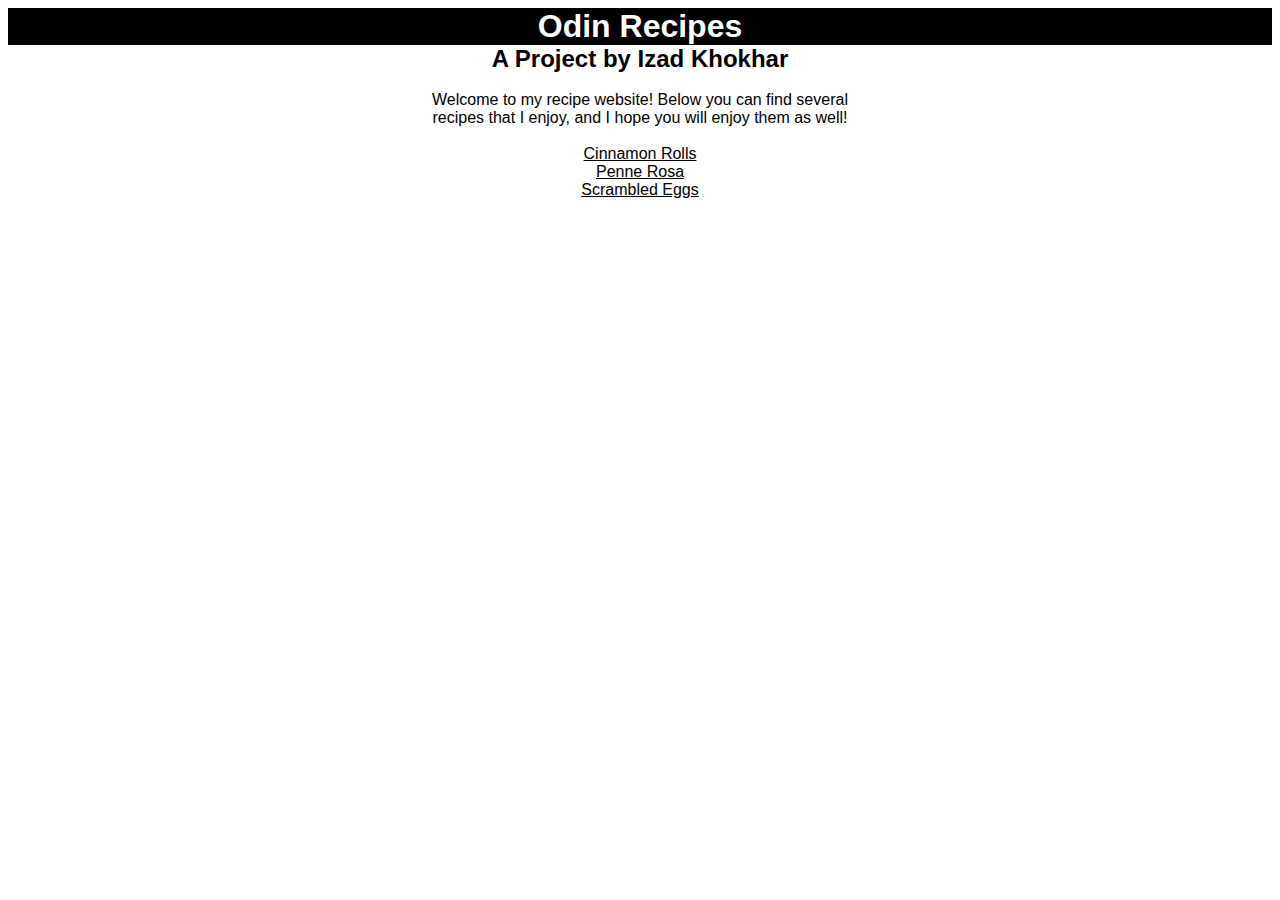
<file: index.html>
<!DOCTYPE html>
<html lang="en">
<head>
    <meta charset="UTF-8">
    <meta name="viewport" content="width=device-width, initial-scale=1.0">
    <link rel="stylesheet" href="styles.css">
    <title>My Recipe Website!</title>
</head>

<body>
    <h1 id="page-title" class="center">Odin Recipes</h1>   
    <h2 class="center">A Project by Izad Khokhar</h2>
    <br>
    <p class="center">Welcome to my recipe website! Below you can find several</p>
    <p class ="center">recipes that I enjoy, and I hope you will enjoy them as well!</p>
    <br>
    <div class="center">
        <a href="recipes/cinnamon-rolls.html">Cinnamon Rolls</a>
        <br>
        <a href="recipes/penne-rosa.html">Penne Rosa</a> 
        <br>
        <a href="recipes/scrambled-eggs.html">Scrambled Eggs</a>  
    </div>
</body>
</html>
</file>
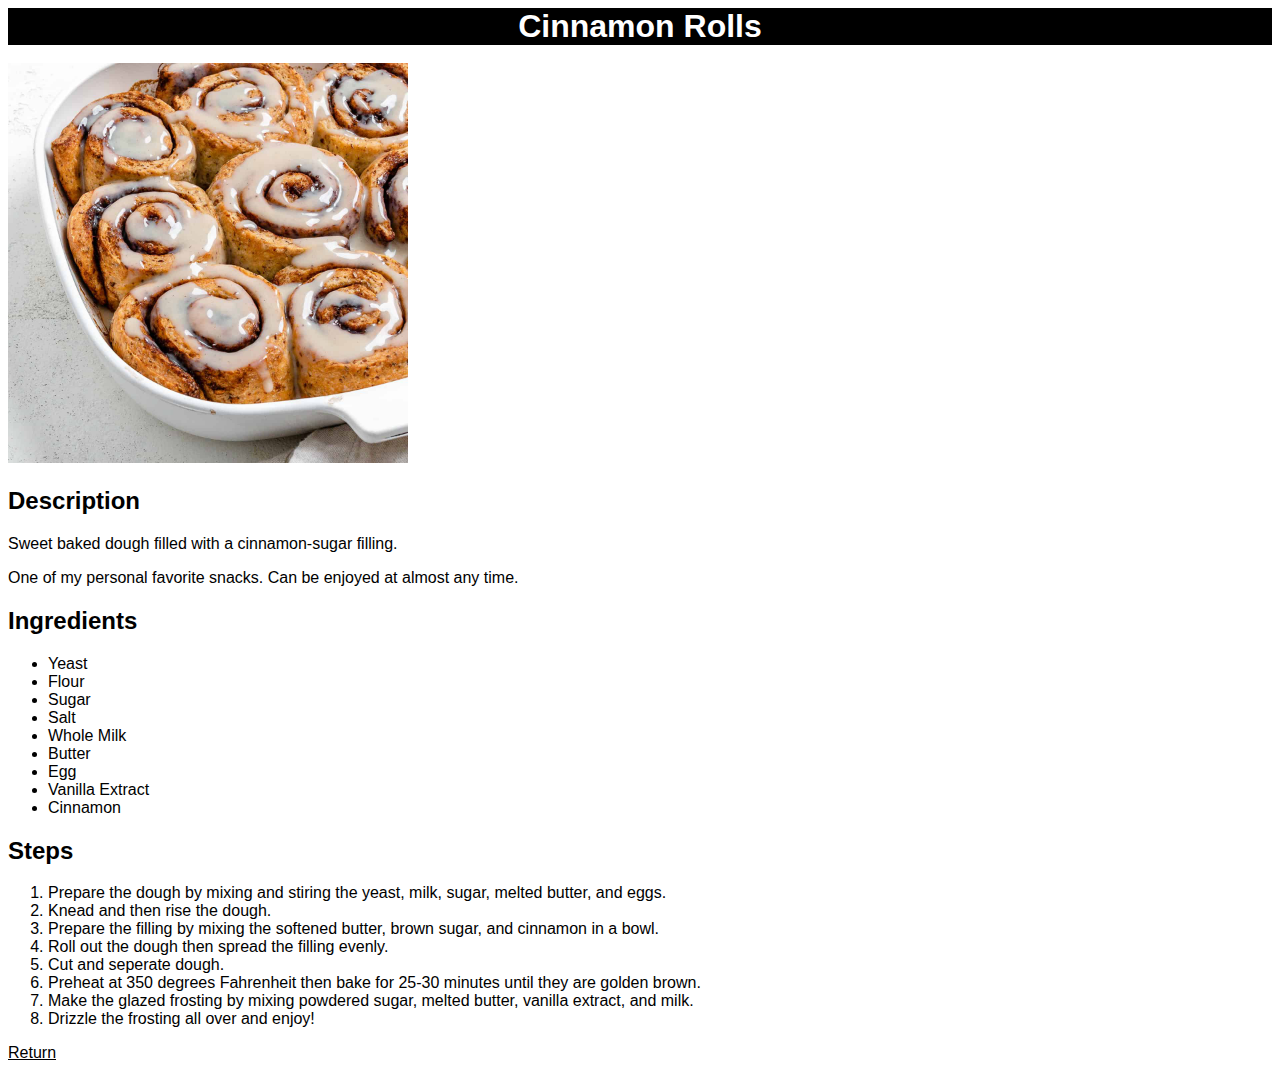
<file: recipes/cinnamon-rolls.html>
<!DOCTYPE html>
<html lang="en">
<head>
    <meta charset="UTF-8">
    <meta name="viewport" content="width=device-width, initial-scale=1.0">
    <link rel="stylesheet" href="../styles.css">
    <title>Cinnamon Rolls</title>
</head>
<body>
    <h1 id="page-title" class="center">Cinnamon Rolls</h1>
    <br>
    <img class="center" width=400 height= 400 src="../images/cinnamon-rolls.jpg">
    
    <h2>Description</h2>
    <p>Sweet baked dough filled with a cinnamon-sugar filling.</p>
    <p>One of my personal favorite snacks. Can be enjoyed at almost any time.</p>

    <h2>Ingredients</h2>
    <ul>
        <li>Yeast</li>
        <li>Flour</li>
        <li>Sugar</li>
        <li>Salt</li>
        <li>Whole Milk</li>
        <li>Butter</li>
        <li>Egg</li>
        <li>Vanilla Extract</li>
        <li>Cinnamon</li>
    </ul>

    <h2>Steps</h2>
    <ol>
        <li>Prepare the dough by mixing and stiring the yeast, milk, sugar, melted butter, and eggs.</li>
        <li>Knead and then rise the dough.</li>
        <li>Prepare the filling by mixing the softened butter, brown sugar, and cinnamon in a bowl.</li>
        <li>Roll out the dough then spread the filling evenly.</li>
        <li>Cut and seperate dough.</li>
        <li>Preheat at 350 degrees Fahrenheit then bake for 25-30 minutes until they are golden brown.</li>
        <li>Make the glazed frosting by mixing powdered sugar, melted butter, vanilla extract, and milk.</li>
        <li>Drizzle the frosting all over and enjoy!</li>
    </ol>

    <a href="../index.html">Return</a>
</body>
</html>
</file>
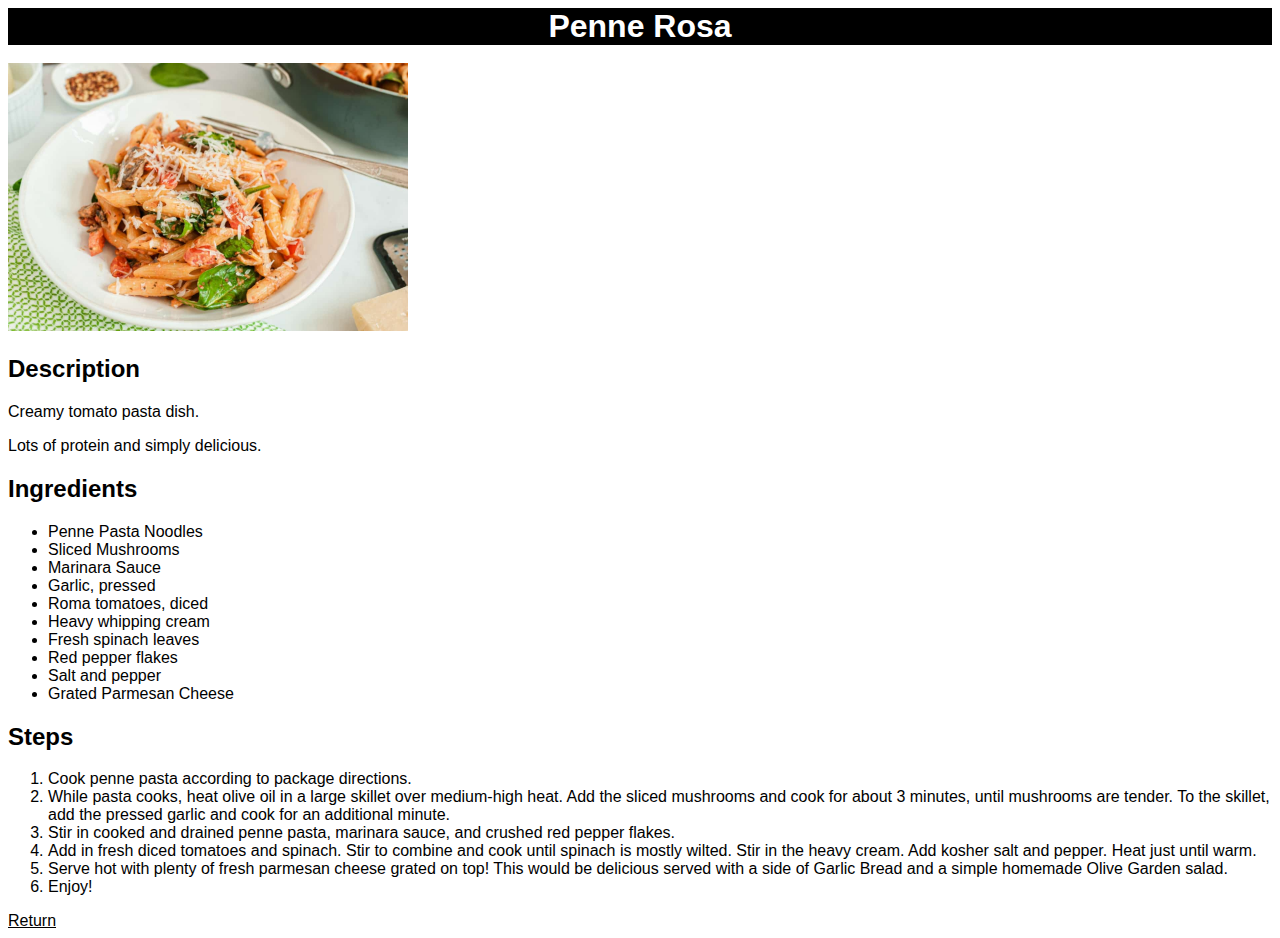
<file: recipes/penne-rosa.html>
<!DOCTYPE html>
<html lang="en">
<head>
    <meta charset="UTF-8">
    <meta name="viewport" content="width=device-width, initial-scale=1.0">
    <link rel="stylesheet" href="../styles.css">
    <title>Penne Rosa</title>
</head>
<body>
    <h1 id="page-title" class="center">Penne Rosa</h1>
    <br>
    <img width=400 height=268 src="../images/penne-rosa.jpg">
    <h2>Description</h2>
    <p>Creamy tomato pasta dish.</p>
    <p>Lots of protein and simply delicious.</p>

    <h2>Ingredients</h2>
    <ul>
        <li>Penne Pasta Noodles</li>
        <li>Sliced Mushrooms</li>
        <li>Marinara Sauce</li>
        <li>Garlic, pressed</li>
        <li>Roma tomatoes, diced</li>
        <li>Heavy whipping cream</li>
        <li>Fresh spinach leaves</li>
        <li>Red pepper flakes</li>
        <li>Salt and pepper</li>
        <li>Grated Parmesan Cheese</li>
    </ul>

    <h2>Steps</h2>
    <ol> 
        <li>Cook penne pasta according to package directions.</li>
        <li>While pasta cooks, heat olive oil in a large skillet over medium-high heat. Add the sliced mushrooms and cook for about 3 minutes, until mushrooms are tender. To the skillet, add the pressed garlic and cook for an additional minute.</li>
        <li>Stir in cooked and drained penne pasta, marinara sauce, and crushed red pepper flakes.</li>
        <li>Add in fresh diced tomatoes and spinach. Stir to combine and cook until spinach is mostly wilted. Stir in the heavy cream. Add kosher salt and pepper. Heat just until warm.</li>
        <li>Serve hot with plenty of fresh parmesan cheese grated on top! This would be delicious served with a side of Garlic Bread and a simple homemade Olive Garden salad.</li>
        <li>Enjoy!</li>
    </ol>

    <a href="../index.html">Return</a>
</body>
</html>
</file>
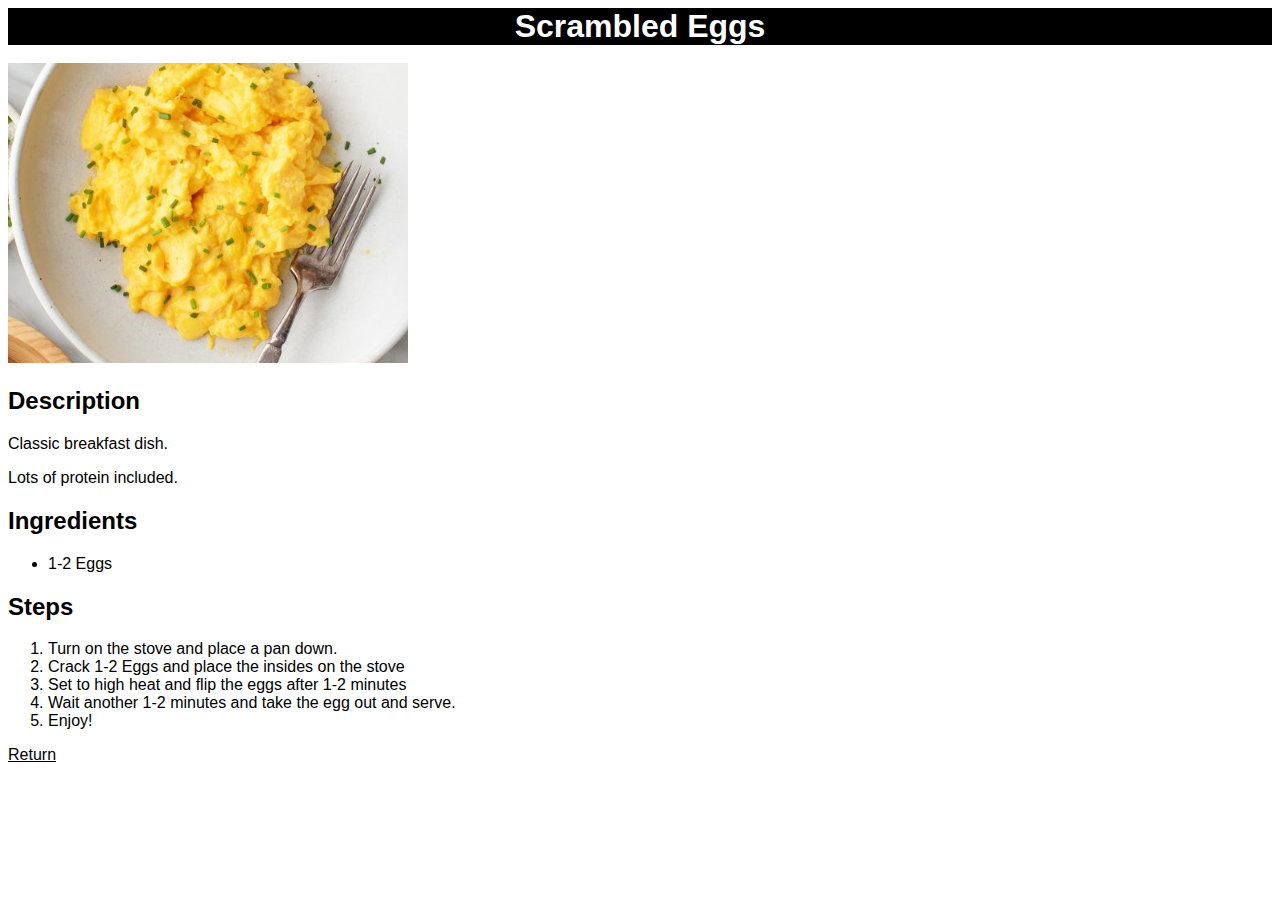
<file: recipes/scrambled-eggs.html>
<!DOCTYPE html>
<html lang="en">
<head>
    <meta charset="UTF-8">
    <meta name="viewport" content="width=device-width, initial-scale=1.0">
    <link rel="stylesheet" href="../styles.css">
    <title>Scrambled Eggs</title>
</head>
<body>
    <h1 id="page-title" class="center">Scrambled Eggs</h1>
    <br>
    <img width=400 height=300 src="../images/scrambled-eggs.jpg">
    
    <h2>Description</h2>
    <p>Classic breakfast dish.</p>
    <p>Lots of protein included.</p>

    <h2>Ingredients</h2>
    <ul>
        <li>1-2 Eggs</li>
    </ul>

    <h2>Steps</h2>
    <ol>
        <li>Turn on the stove and place a pan down.</li>
        <li>Crack 1-2 Eggs and place the insides on the stove</li>
        <li>Set to high heat and flip the eggs after 1-2 minutes</li>
        <li>Wait another 1-2 minutes and take the egg out and serve.</li>
        <li>Enjoy!</li>
    </ol>

    <a href="../index.html">Return</a>
</body>
</html>
</file>
<file: styles.css>
* {
    font-family: 'Segoe UI', Tahoma, Geneva, Verdana, sans-serif;
    color: black;
}

#page-title {
    background-color: black;
    color: white;
}

.center {
    text-align: center;
    margin: auto;
}

.tab1 {
    tab-size: 2;
}

.tab2 {
    tab-size: 4;
}
</file>
